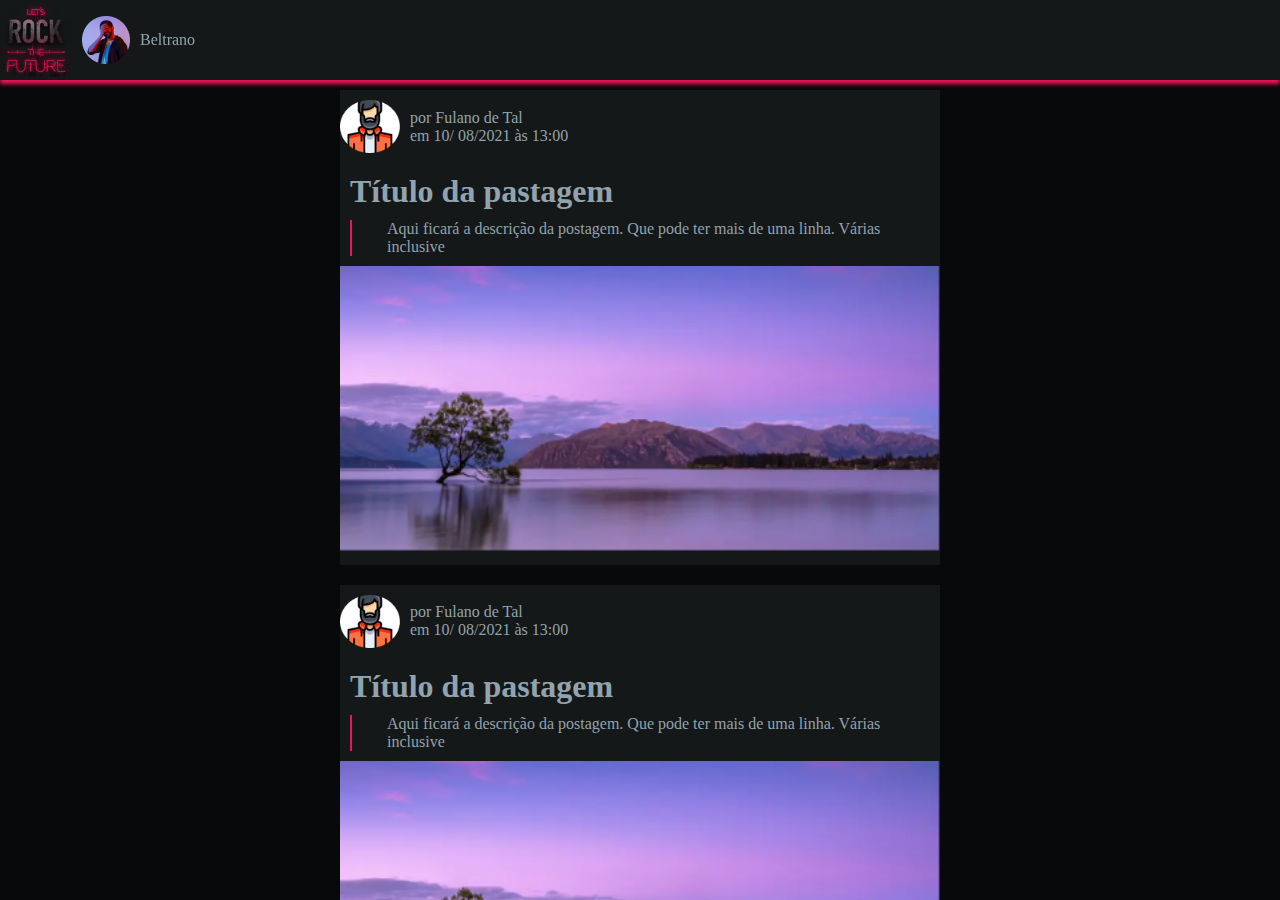
<file: Fiap-social/index.html>
<!DOCTYPE html>
<html lang="pt-br">
  <head>
    <meta charset="UTF-8" />
    <meta http-equiv="X-UA-Compatible" content="IE=edge" />
    <meta name="viewport" content="width=device-width, initial-scale=1.0" />
    <title>FIAP Social</title>
    <link rel="stylesheet" href="./styles.css" />
    <link href="https://fonts.googleapis.com/icon?family=Material+Icons"
      rel="stylesheet">
  </head>
  <body>
    <header class="main-header">
      <div>
        <img src="./imgs/lets-rock.png" alt="" />
        <img src="./imgs/profile1.png" alt="" />
        <p>Beltrano</p>
      </div>
      <span class="material-icons">logout</span>
    </header>
    <section class="feed">
      <article class="post">
        <header>
            <img src="./imgs/profile2.png" alt="" />
            <div>
                <p>por Fulano de Tal</p>
                <span>em 10/ 08/2021 às 13:00</span>
            </div>
        </header>
        <main>
            <h1>Título da pastagem</h1>
            <p>Aqui ficará a descrição da postagem. Que pode ter mais de uma linha. Várias inclusive</p>
            <img src="./imgs/post1.png" alt="">
        </main>
      </article>
      <article class="post">
        <header>
            <img src="./imgs/profile2.png" alt="" />
            <div>
                <p>por Fulano de Tal</p>
                <span>em 10/ 08/2021 às 13:00</span>
            </div>
        </header>
        <main>
            <h1>Título da pastagem</h1>
            <p>Aqui ficará a descrição da postagem. Que pode ter mais de uma linha. Várias inclusive</p>
            <img src="./imgs/post1.png" alt="">
        </main>
      </article>
    </section>
  </body>
</html>
</file>
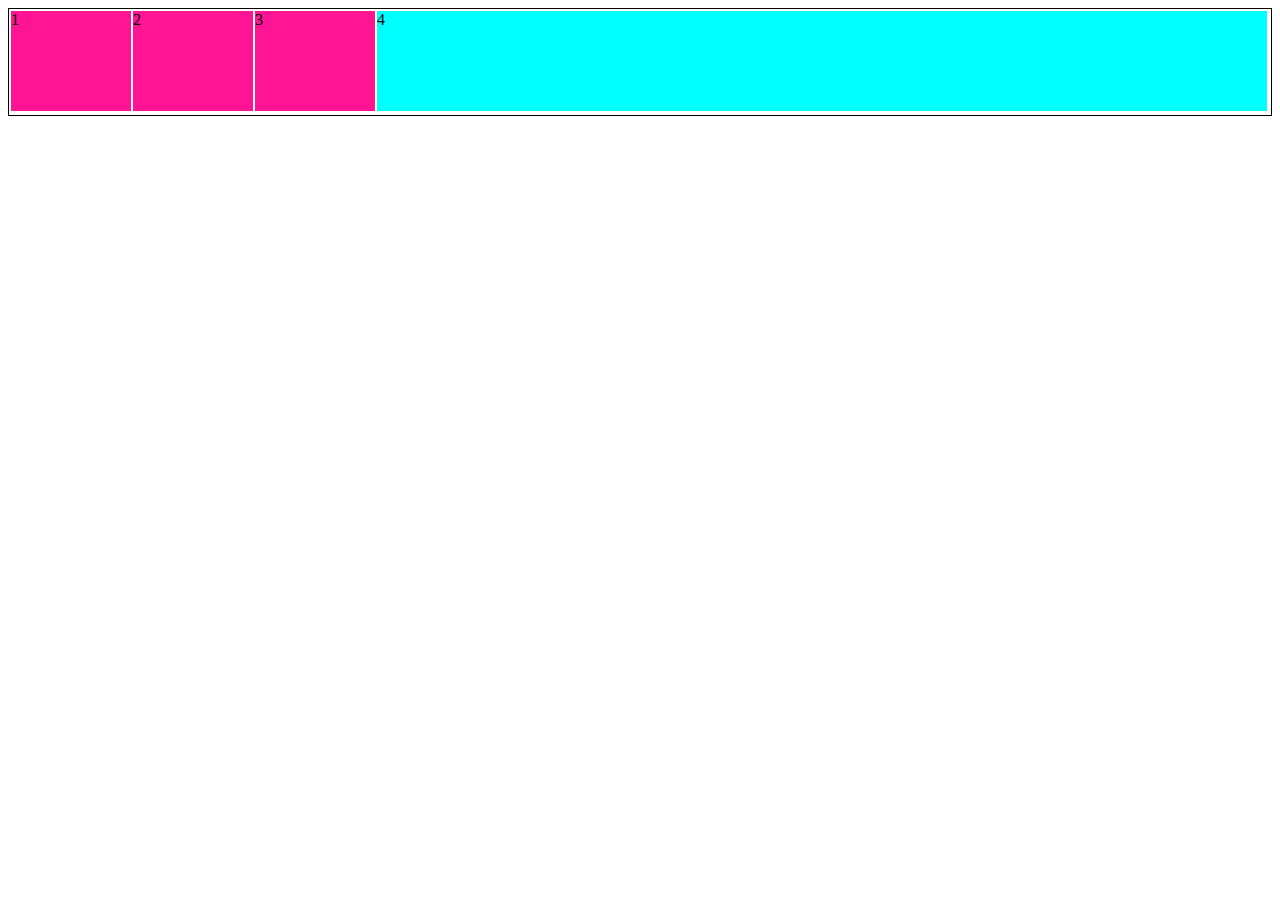
<file: Flex-box/index.html>
<!DOCTYPE html>
<html lang="pt-br">
<head>
    <meta charset="UTF-8">
    <meta http-equiv="X-UA-Compatible" content="IE=edge">
    <meta name="viewport" content="width=device-width, initial-scale=1.0">
    <title>Flex Box</title>
    <link href="./style.css" rel="stylesheet">
</head>
<body>
    <section>
        <article>1</article>
        <article>2</article>
        <article>3</article>
        <article>4</article>
    </section>
</body>
</html>
</file>
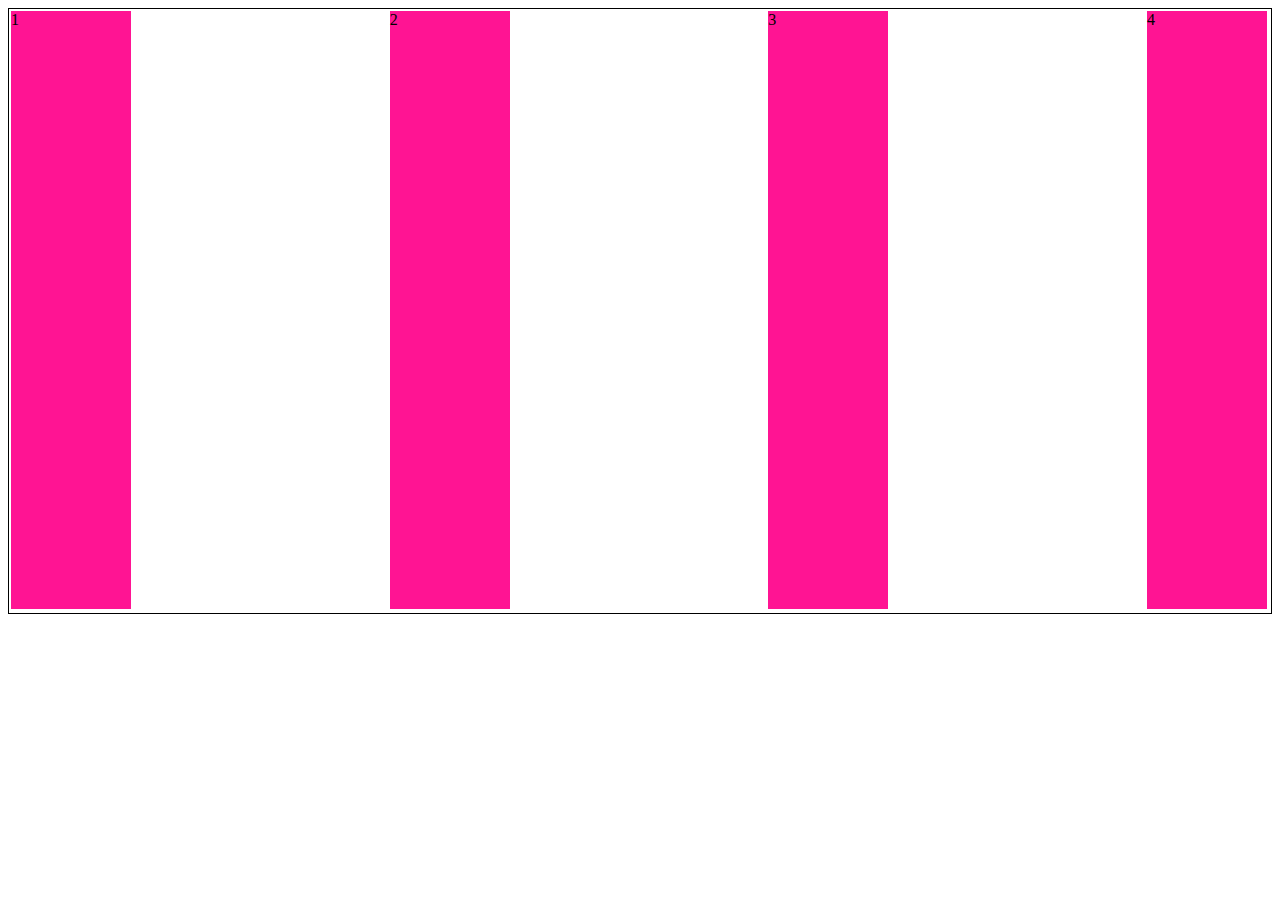
<file: Flex-box/flex-align.html>
<!DOCTYPE html>
<html lang="pt-br">
<head>
    <meta charset="UTF-8">
    <meta http-equiv="X-UA-Compatible" content="IE=edge">
    <meta name="viewport" content="width=device-width, initial-scale=1.0">
    <title>Flex Box</title>
    <link href="./style-align.css" rel="stylesheet">
</head>
<body>
    <section id="container">
        <article>1</article>
        <article>2</article>
        <article>3</article>
        <article>4</article>
    </section>
</body>
</html>
</file>
<file: Fiap-social/styles.css>
/*  
    css priority
    #id 
    .class
    tag
*/

* {
    margin: 0;
    padding: 0;
    box-sizing: border-box;
}

/* variables in css */
:root {
    --primary: #ED145B;
    --bgPrimary: #151819;
    --bgSecondary: #08090B;

    --marginStandard: 10px;
}

body{
    color: #91A3AD;

    display: flex;
    flex-direction: column;
    height: 100vh;
    overflow: hidden;
}

.main-header {
    display: flex;
    height: 80px;
    width: 100vw;
    justify-content: space-between;
    align-items: center;

    background-color: var(--bgPrimary);
    box-shadow: 0px 4px 4px var(--primary);

    position: fixed;
}

.main-header>div {
    display: flex;
    align-items: center;
    gap: var(--marginStandard);
}

.main-header>span {
    margin-right: 10px;
}

.main-header>span:hover {
    color: var(--primary);
    cursor: pointer;

    /* animate */
    transform: rotate(360deg);
    transition: .2s;
}

.feed {
    margin-top: 80px;
    padding-top: 10px;
    height: 100vh;

    background-color: var(--bgSecondary);

    display: flex;
    flex-direction: column;
    align-items: center;
    overflow-y: auto;
}

.post{
    background-color: var(--bgPrimary);

    margin: 10px;
    width: 100%;
    max-width: 600px;
}

.post:nth-child(1) {
    margin-top: 0px;
}

.post header{
    display: flex;
    align-items: center;
    gap: 10px;

    padding: 10px;
}

.post header img {
    width: 60px;
}

.post main {
    margin: 10px;
}

.post main p {
    margin: 10px;
    margin-left: 0px;
    padding-left: 35px;

    border-left: 2px solid var(--primary);
}

.post img {
    width: calc(100% + 20px);
    margin-left: -10px;
}
</file>
<file: Flex-box/style.css>
article{
    width: 100px;
    height: 100px;
    margin: 0 2px 2px 0;

    flex-basis: 120px;

    background-color: deeppink;
}

article:nth-child(3) {
    flex-shrink: 3;
}

article:nth-child(4) {
    flex-grow: 10;

    background-color: aqua;
}

section {
    display: flex;
    /* flex-direction: row;
    flex-wrap: wrap; */
    flex-flow: row;

    padding: 2px;
    border: 1px solid black;
}
</file>
<file: Flex-box/style-align.css>
article{
    width: 100px;
    margin: 0 2px 2px 0;

    flex-basis: 120px;

    background-color: deeppink;
}

#container {
    display: flex;
    flex-flow: row;

    justify-content: space-between;
    align-items: stretch;

    height: 600px;
    padding: 2px;
    border: 1px solid black;
}
</file>
